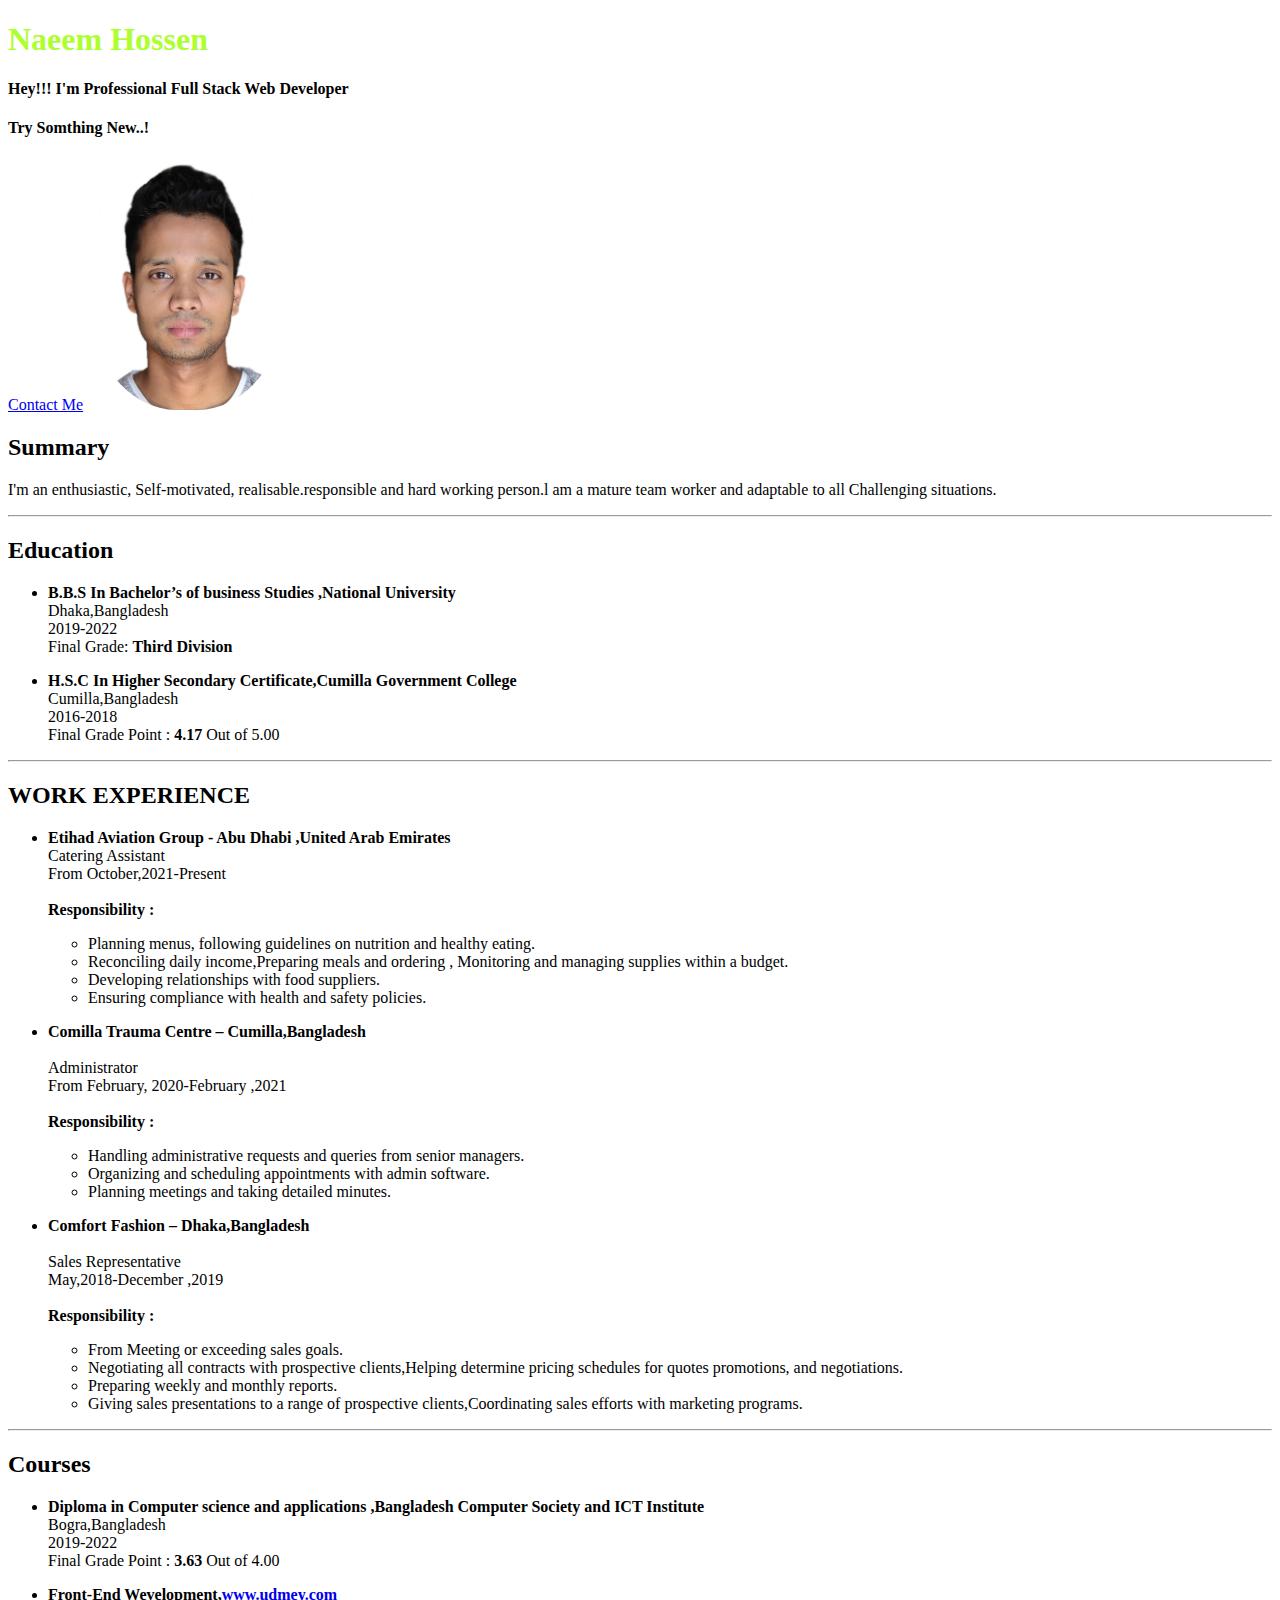
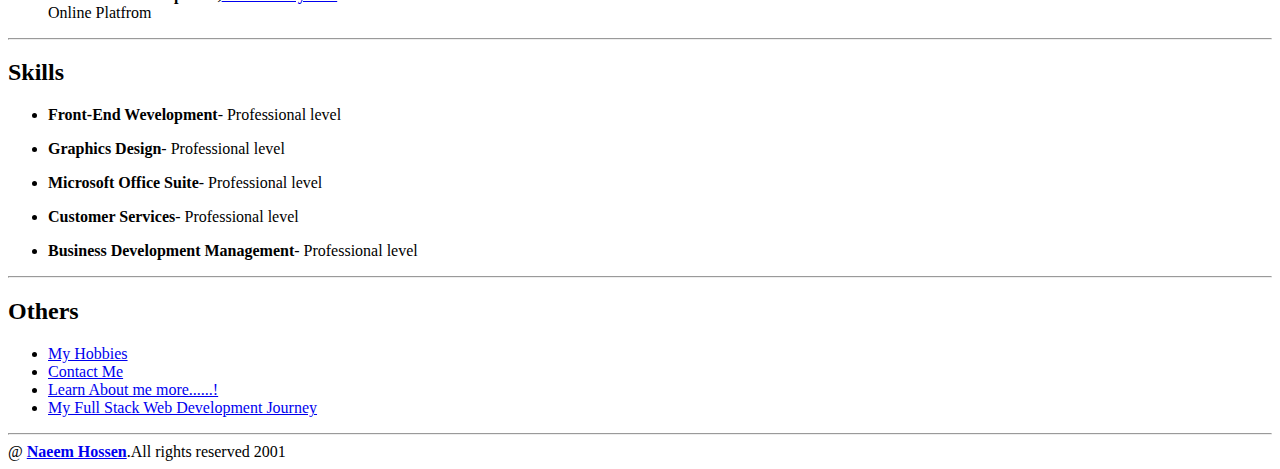
<file: index.html>
<!DOCTYPE html>
<html lang="en">
<head>
    <meta charset="UTF-8">
    <meta http-equiv="X-UA-Compatible" content="IE=edge">
    <meta name="viewport" content="width=device-width, initial-scale=1.0">
    <title>My Resume</title>
    <!-- Stylessheet css -->

    <link rel="stylesheet" href="css/style.css">
</head>
<body>
    <!-- heading section -->
    <div>
      <h1>Naeem Hossen</h1>

      <h4>Hey!!! I'm Professional Full Stack Web Developer</h4>
      
      <p><b>Try Somthing New..!</b></p>
    </div>
    

    <!-- Contact section -->
    <a href="./Contact Me.html">Contact Me</a>
     <!-- Profile Photo -->
    <img class="profile-photo" style="border-radius: 45%;" src="images/Personal Photo.jpg" width="200" alt="">



<!--------------Summary---------------------->
    <h2><b>Summary</b></h2>
    <p>
        I'm an enthusiastic, Self-motivated, realisable.responsible and hard working person.l am a mature team worker and adaptable to all Challenging situations.
    </p>


<!--------------Education---------------------->
    <hr>
    <h2>Education</h2>
    <ul>
        <li>
    <p><b>B.B.S In Bachelor’s of business Studies ,National University</b><br>
        
        Dhaka,Bangladesh
        
       <br>
       2019-2022
       <br>
       Final Grade: <b>Third Division</b> 
    </p>
   </li>
   <li>
    <p><b>H.S.C In Higher Secondary Certificate,Cumilla Government College </b><br>
        
        Cumilla,Bangladesh 
        
       <br>
       2016-2018
       <br>
       Final Grade Point : <b>4.17</b> Out of 5.00
    </p>
   </li>
   </ul>
    <hr>

    <!-- Work Experience -->


    <h2>WORK EXPERIENCE </h2>
<ul>
    <li>
             <p><b>Etihad Aviation Group - Abu Dhabi ,United Arab Emirates </b><br>
            Catering Assistant 
        
             <br>
              From October,2021-Present
            <br>
            <br>
            <b>Responsibility :</b> 
        <ul>
           <li>

            Planning menus, following guidelines on nutrition and healthy eating.

           </li>
           <li>

            Reconciling daily income,Preparing meals and ordering , Monitoring and managing supplies within a budget.

           </li>
           <li>

            Developing relationships with food suppliers.

            </li>

             <li>

            Ensuring compliance with health and safety policies.

           </li>
        
        </ul>
    </p>
   </li>
   <li>
    <p><b>Comilla Trauma Centre – Cumilla,Bangladesh  </b><br>
        
        
       <br>
       Administrator 
       <br>
       From February, 2020-February ,2021
       <br>
       <br>
      <b>Responsibility :</b> 
      <ul>
        <li>

            Handling administrative requests and queries from senior managers.

        </li>
        <li>

            Organizing and scheduling appointments with admin software.

        </li>
        <li>

            Planning meetings and taking detailed minutes.
        </li>

        
      </ul>
     
    </p>


    
   </li>
<li>


    <p><b>Comfort Fashion – Dhaka,Bangladesh   </b><br>
    
        <br>
        Sales Representative  
        <br>
        May,2018-December ,2019
        <br>
        <br>
       <b>Responsibility :</b> 
       <ul>
         <li>
 
            From Meeting or exceeding sales goals.
 
         </li>
         <li>
 
            Negotiating all contracts with prospective clients,Helping determine pricing schedules for quotes promotions, and negotiations.
 
         </li>
         <li>
 
            Preparing weekly and monthly reports.
         </li>
         <li>
 
            Giving sales presentations to a range of prospective clients,Coordinating sales efforts with marketing programs.
         </li>
 
         
       </ul>
    
    </p>


</li>

   </ul>

   

   <!------------------Courses---------------------->
   <hr>

   <h2>Courses</h2>
   <ul>
       <li>
   <p><b>Diploma in Computer science and applications ,Bangladesh Computer Society and  ICT Institute</b><br>
       
    Bogra,Bangladesh
       
      <br>
      2019-2022
      <br>
      Final Grade Point : <b>3.63</b> Out of 4.00
      
   </p>
  </li>
  <li>
   <p><b>Front-End Wevelopment,<a href="http//:www.udmey.com">www.udmey.com</a> </b><br>
       
       Online Platfrom 
       
    
   </p>
  </li>
  </ul>

   <hr>
  <!-- Skills -->

  <h2>Skills</h2>
  <ul>
      <li>
  <p><b>Front-End Wevelopment</b>- Professional level<br> </p>
 </li>
 <li>
    <p><b>Graphics Design</b>- Professional level<br> </p>
 </li>
 <li>
    <p><b>Microsoft Office Suite</b>- Professional level<br> </p></li>

    <li>
        <p><b>Customer Services</b>- Professional level<br> </p>
     </li>
     <li>
        <p><b>Business Development Management</b>- Professional level<br> </p>
     </li>
 </ul>


  
<hr>

<!---------------Others----------------------->

<h2>Others</h2>
<ul>
     <li>

        <a href="#">My Hobbies</a>

     </li>
     <li>

        <a href="./Contact Me.html">Contact Me</a>

     </li>
     <li>

        <a href="#">Learn About me more......!</a>

     </li>

     <li>

        <a href="#">My Full Stack Web Development Journey</a>


     </li>
</ul>



<!---------------Footer----------------------->
<hr>
<footer>
    @ <a href="./index.html"><b>Naeem Hossen</b></a>.All rights reserved 2001
</footer>

</body>
</html>
</file>
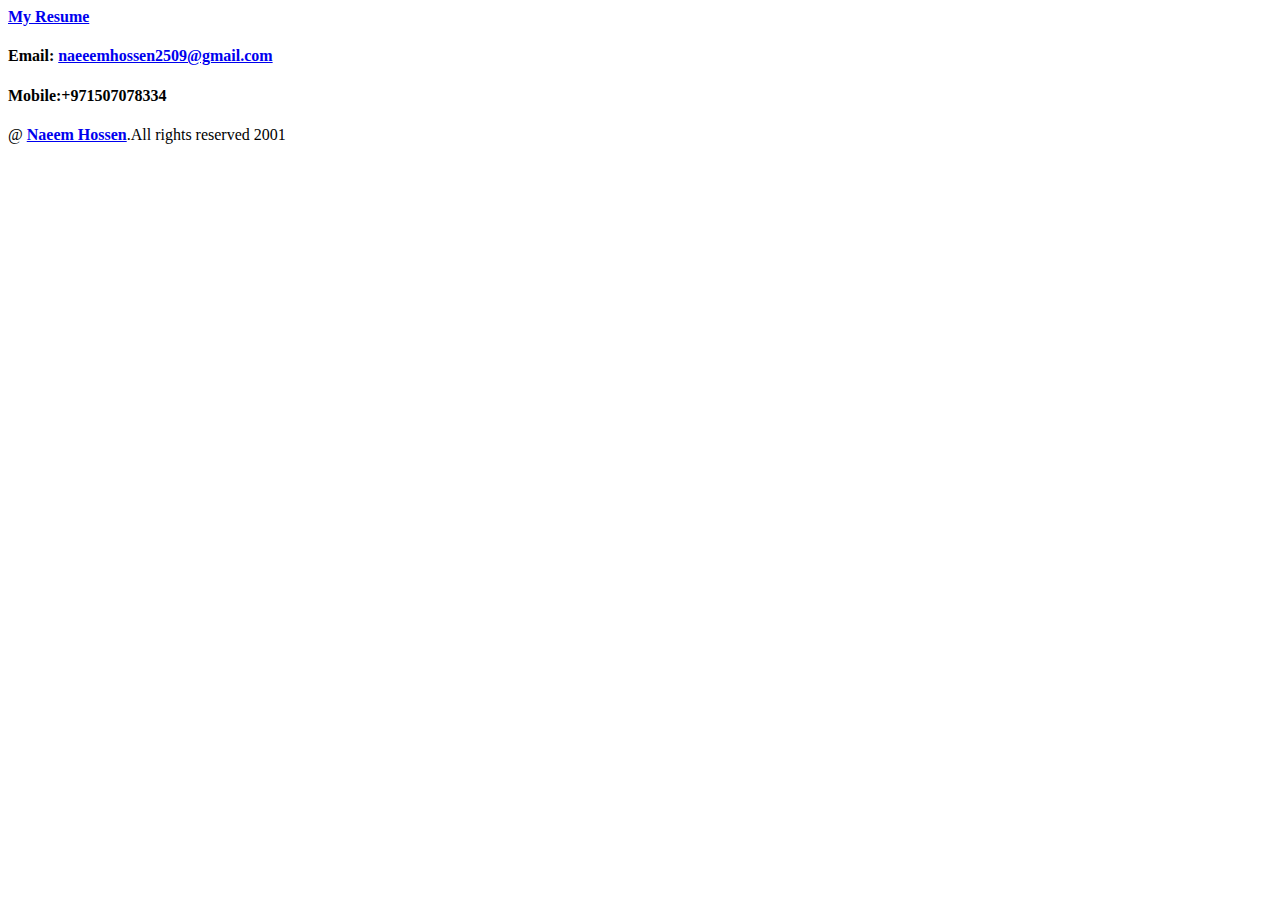
<file: Contact Me.html>
<!DOCTYPE html>
<html lang="en">
<head>
    <meta charset="UTF-8">
    <meta http-equiv="X-UA-Compatible" content="IE=edge">
    <meta name="viewport" content="width=device-width, initial-scale=1.0">
    <title>My Resume</title>
</head>
<body>
<b><a href="./index.html">My Resume</a></b>
    <h4>Email: <a href="#">naeeemhossen2509@gmail.com</a></h4>
    <h4>Mobile:+971507078334</h4>

    <!---------------Footer-------------------------->

    <footer>
        @ <a href="index.html"><b>Naeem Hossen</b></a>.All rights reserved 2001
    </footer>
     <!----------*-----Footer-----------*--------------->
</body>
</html>
</file>
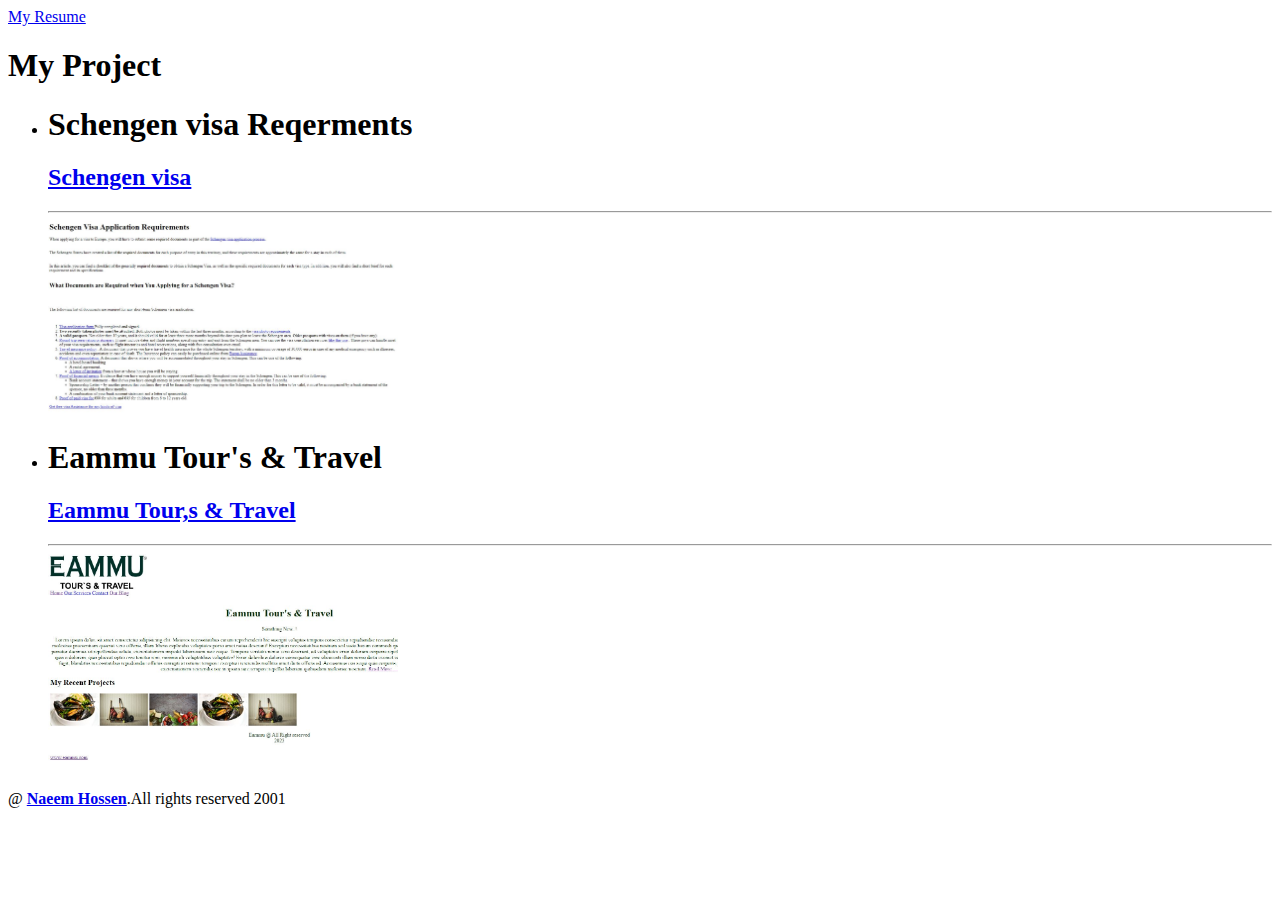
<file: My Recent Project.html>
<!DOCTYPE html>
<html lang="en">
<head>
    <meta charset="UTF-8">
    <meta http-equiv="X-UA-Compatible" content="IE=edge">
    <meta name="viewport" content="width=device-width, initial-scale=1.0">
    <title>My Recent Projects</title>
</head>
<body>

    <a href="index.html">My Resume</a>

<h1>My Project</h1>

<ul>
    <li>
        <h1>
            Schengen visa Reqerments
        </h1>
        <h2><a href="./Schengen visa.html">Schengen visa</a></h2> <hr>
        <img src="./Schengen visa Requerment 1.1.JPG" width="350" alt="">
    </li>
    <li>
        <h1>
            Eammu Tour's & Travel
        </h1>
        <h2><a href="./Eammu tours travel.html">Eammu Tour,s & Travel</a></h2> <hr>
        <img src="./Eammu Sample.JPG" width="350" alt="">
    </li>
</ul>
<!---------------Footer-------------------------->

<footer>
    @ <a href="index.html"><b>Naeem Hossen</b></a>.All rights reserved 2001
</footer>
 <!----------*-----Footer-----------*-------
</body>
</html>
</file>
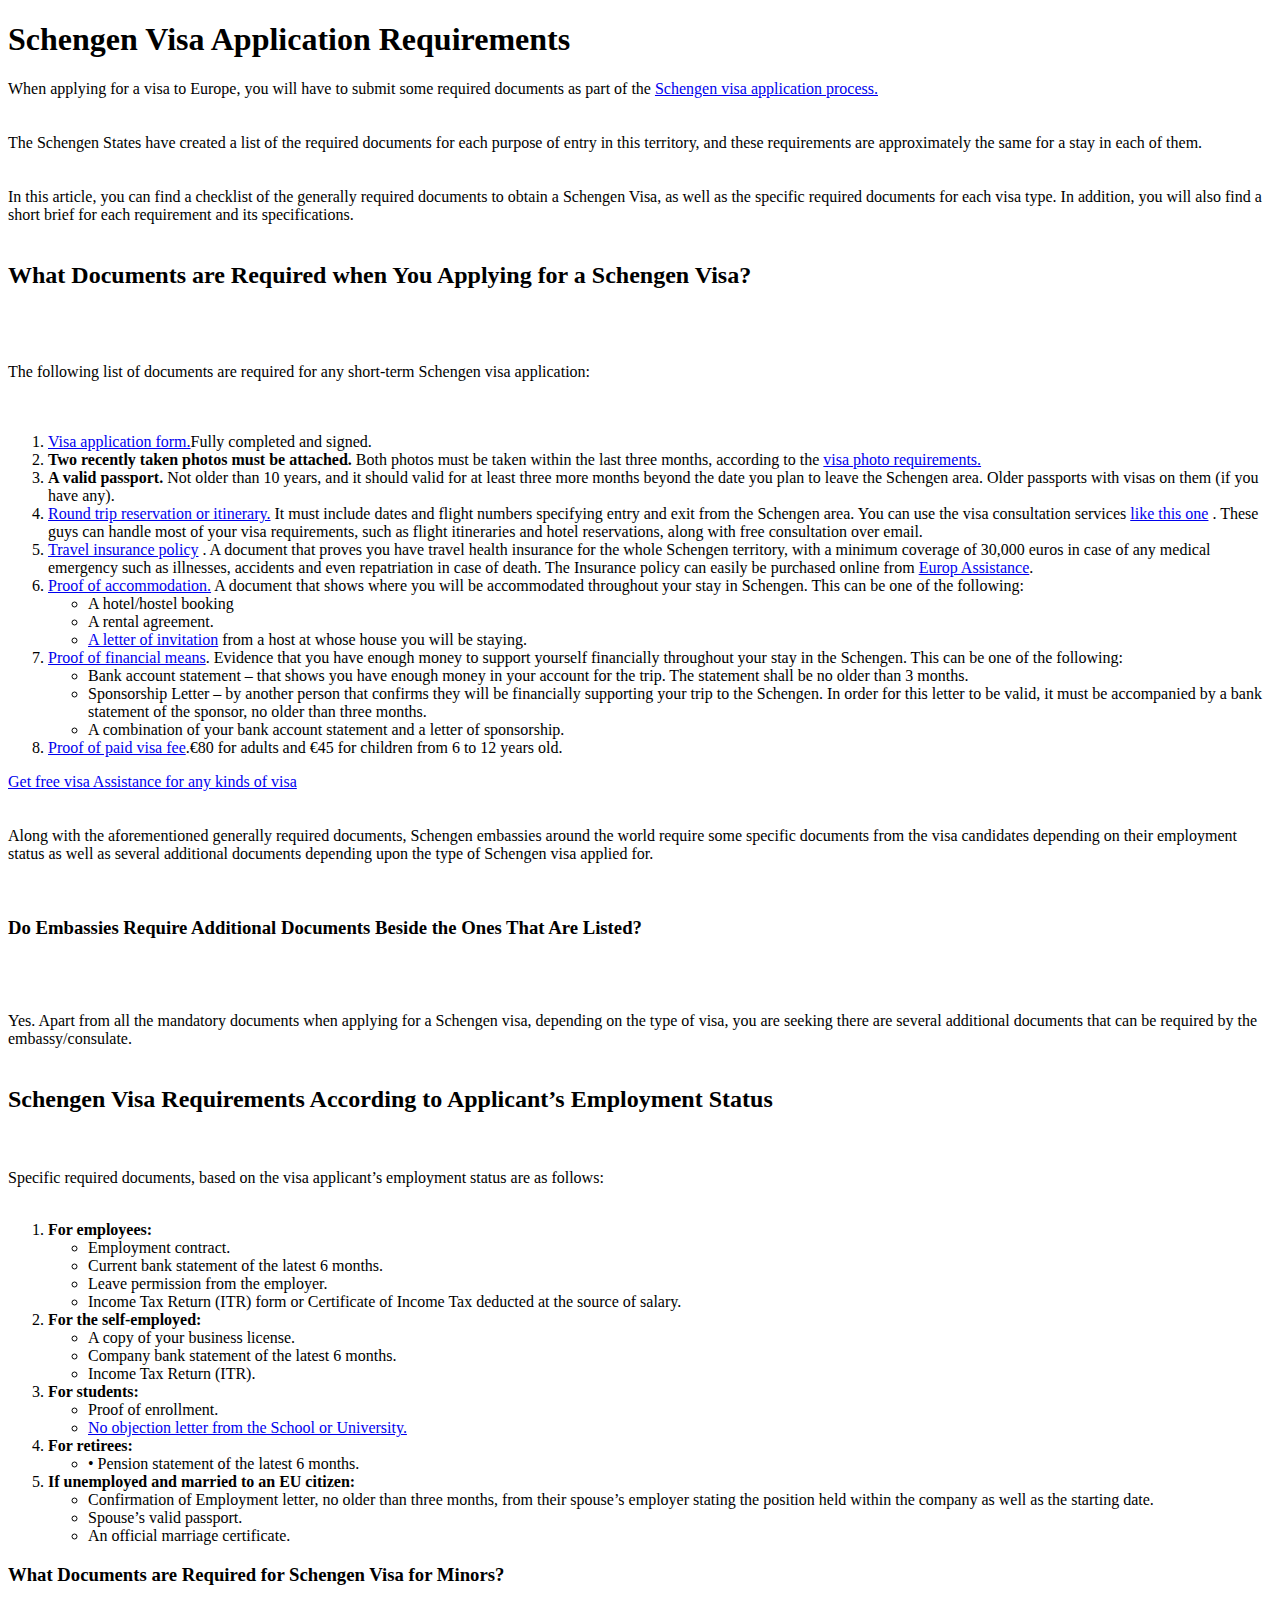
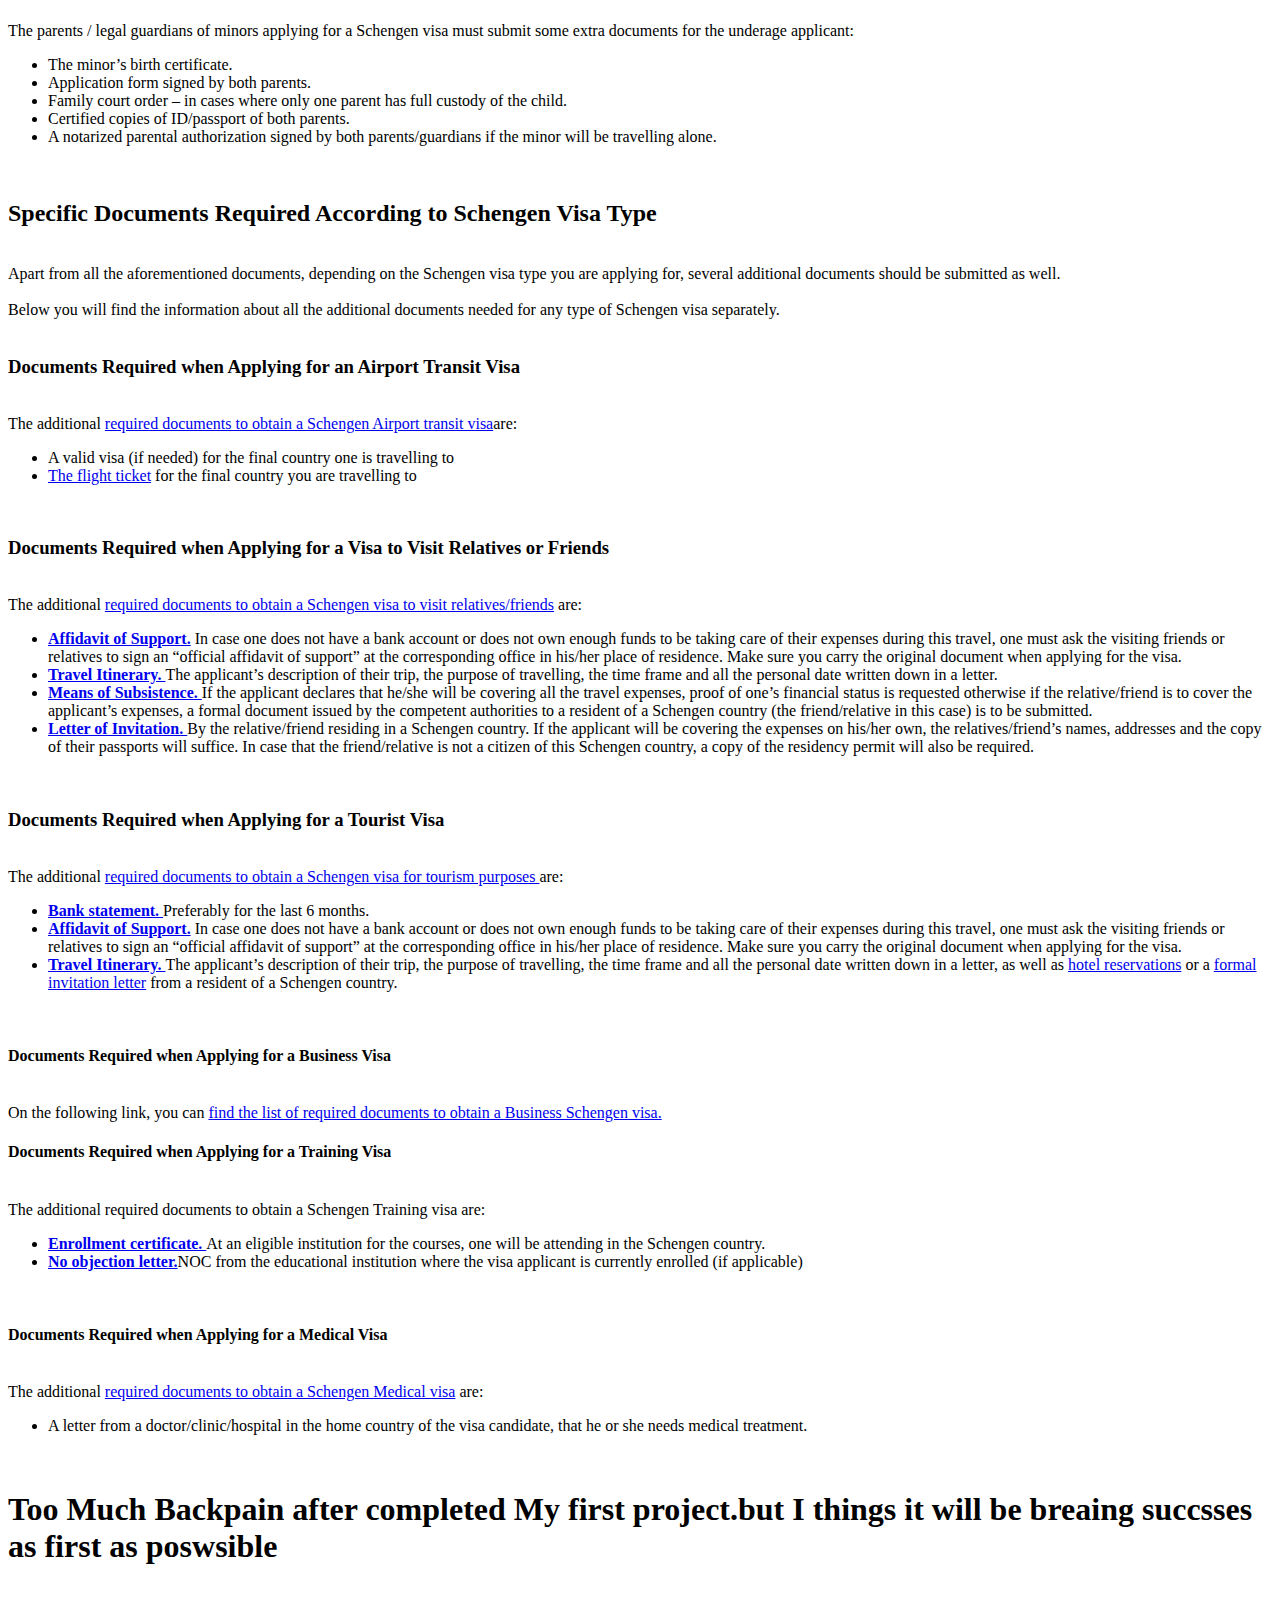
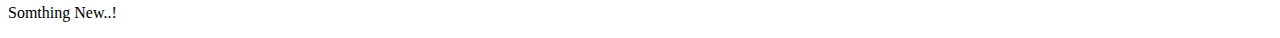
<file: Schengen visa.html>
<!DOCTYPE html>
<html lang="en">
<head>
    <meta charset="UTF-8">
    <meta http-equiv="X-UA-Compatible" content="IE=edge">
    <meta name="viewport" content="width=device-width, initial-scale=1.0">
    <title>Visa Requerments</title>
</head>
<body>
    <!-----------visa requerment template--------->
<!------------------- Main Section------------------------>
 <h1>
    Schengen Visa Application Requirements
 </h1>
 <p>
    When applying for a visa to Europe, you will have to submit some required documents as part of the <a href="#">Schengen visa application process.</a>
    <br>
    <br>
    <br>

    The Schengen States have created a list of the required documents for each purpose of entry in this territory, and these requirements are approximately the same for a stay in each of them.
    <br>
    <br>
    <br>

    In this article, you can find a checklist of the generally required documents to obtain a Schengen Visa, as well as the specific required documents for each visa type. In addition, you will also find a short brief for each requirement and its specifications.
    <br>
    <br>

    <h2>
        What Documents are Required when You Applying for a Schengen Visa?
    </h2>
    <br>
    <br>
    <br>
    The following list of documents are required for any short-term Schengen visa application:
    <br>
    <br>
    <br>
     <ol>
        <li>
            <a href="#">Visa application form.</a>Fully completed and signed.
        </li>
        <li>
             <b>Two recently taken photos must be attached.</b>  Both photos must be taken within the last three months, according to the <a href="#"> visa photo requirements.</a> 
        </li>
        <li>
            <b>A valid passport.</b> Not older than 10 years, and it should valid for at least three more months beyond the date you plan to leave the Schengen area. Older passports with visas on them (if you have any).   
        </li>
        <li>
            <a href="#">Round trip reservation or itinerary.</a> It must include dates and flight numbers specifying entry and exit from the Schengen area. You can use the visa consultation services <a href="#">like this one</a> . These guys can handle most of your visa requirements, such as flight itineraries and hotel reservations, along with free consultation over email.
        </li>
        <li>
            <a href="#">Travel insurance policy</a> . A document that proves you have travel health insurance for the whole Schengen territory, with a minimum coverage of 30,000 euros in case of any medical emergency such as illnesses, accidents and even repatriation in case of death. The Insurance policy can easily be purchased online from <a href="#">Europ Assistance</a>.
        </li>

        <li>
            <a href="#">Proof of accommodation.</a> A document that shows where you will be accommodated throughout your stay in Schengen. This can be one of the following:
            <ul>
                <li>
                    A hotel/hostel booking
                </li>
                <li>
                    A rental agreement.  
                </li>
                <li>
                    <a href="#">A letter of invitation</a> from a host at whose house you will be staying.
                </li>
            </ul>
        </li>
        <li>
            <a href="#">Proof of financial means</a>. Evidence that you have enough money to support yourself financially throughout your stay in the Schengen. This can be one of the following:
            <ul>
                <li>
                    Bank account statement – that shows you have enough money in your account for the trip. The statement shall be no older than 3 months.
                </li>
                <li>
                    Sponsorship Letter – by another person that confirms they will be financially supporting your trip to the Schengen. In order for this letter to be valid, it must be accompanied by a bank statement of the sponsor, no older than three months. 
                </li>
                <li>
                    A combination of your bank account statement and a letter of sponsorship.
                </li>
            </ul>
        </li>
        <li>
          <a href="#">Proof of paid visa fee</a>.€80 for adults and €45 for children from 6 to 12 years old. 
        </li>
    
     </ol>
     <a href="#">Get free visa Assistance for any kinds of visa</a>
     <br>
     <br>
     <br>
     Along with the aforementioned generally required documents, Schengen embassies around the world require some specific documents from the visa candidates depending on their employment status as well as several additional documents depending upon the type of Schengen visa applied for.
     <br>
     <br>
     <br>
     <h3>
        Do Embassies Require Additional Documents Beside the Ones That Are Listed? 
     </h3>
     <br>
     <br>
     <br>
     Yes. Apart from all the mandatory documents when applying for a Schengen visa, depending on the type of visa, you are seeking there are several additional documents that can be required by the embassy/consulate.
     <br>
     <br>
     <h2>
        Schengen Visa Requirements According to Applicant’s Employment Status
     </h2>
     <br>
     <br>
     Specific required documents, based on the visa applicant’s employment status are as follows:
     <br>
     <br>
     <ol>
        <li>
            <b>For employees:</b>
            <ul>
                <li>Employment contract.</li>
                <li>Current bank statement of the latest 6 months.</li>
                <li>Leave permission from the employer.</li>
                <li>Income Tax Return (ITR) form or Certificate of Income Tax deducted at the source of salary.</li>
            </ul>

        </li>
        <li>
          <b>For the self-employed:</b>  
          <ul>
            <li>
                A copy of your business license.

            </li>
            <li>
                Company bank statement of the latest 6 months.
            </li>
            <li>
                Income Tax Return (ITR).
            </li>
          </ul>
        </li>
        <li>
         <b>For students:</b>  
         <ul>
            <li>Proof of enrollment.</li>
            <li><a href="#">No objection letter from the School or University.</a></li>
         </ul> 
        </li>
        <li>
            <b>For retirees:</b>  
            <ul>
               <li>•	Pension statement of the latest 6 months.</li>
            </ul> 
           </li>
           <li>
            <b>If unemployed and married to an EU citizen:</b>  
            <ul>
              <li>
                Confirmation of Employment letter, no older than three months, from their spouse’s employer stating the position held within the company as well as the starting date.
  
              </li>
              <li>
                Spouse’s valid passport.
              </li>
              <li>
                An official marriage certificate.
              </li>
            </ul>
          </li> 
     </ol>
     <h3>
        What Documents are Required for Schengen Visa for Minors?
     </h3>
     <br>
     
     The parents / legal guardians of minors applying for a Schengen visa must submit some extra documents for the underage applicant:
     <br>
     
     <ul>
        <li>
            The minor’s birth certificate. 
        </li>
        <li>
            Application form signed by both parents. 
        </li>
        <li>
            Family court order – in cases where only one parent has full custody of the child. 
        </li>
        <li>
            Certified copies of ID/passport of both parents. 
        </li>
        <li>
            A notarized parental authorization signed by both parents/guardians if the minor will be travelling alone. 
        </li>
     </ul>
<br>
    <h2>Specific Documents Required According to Schengen Visa Type</h2>
    <br>
    Apart from all the aforementioned documents, depending on the Schengen visa type you are applying for, several additional documents should be submitted as well.
    <br>
    <br>
    Below you will find the information about all the additional documents needed for any type of Schengen visa separately.
    <br>
    <br>
    <h3>
        Documents Required when Applying for an Airport Transit Visa
    </h3>
    <br>
    The additional <a href="#">required documents to obtain a Schengen Airport transit visa</a>are:
    <br>
    <ul>
        <li>
            A valid visa (if needed) for the final country one is travelling to
        </li>
        <li>
          <a href="#">The flight ticket</a>   for the final country you are travelling to
        </li>
    </ul>
    <br>
    <h3>
        Documents Required when Applying for a Visa to Visit Relatives or Friends
    </h3>
    <br>

    The additional <a href="#">required documents to obtain a Schengen visa to visit relatives/friends</a> are:
    <br>
    <ul>
        <li>
            <b>	<a href="#">Affidavit of Support.</a></b> In case one does not have a bank account or does not own enough funds to be taking care of their expenses during this travel, one must ask the visiting friends or relatives to sign an “official affidavit of support” at the corresponding office in his/her place of residence. Make sure you carry the original document when applying for the visa.
        </li>
        <li>
            <b>	<a href="#">Travel Itinerary. </a></b> The applicant’s description of their trip, the purpose of travelling, the time frame and all the personal date written down in a letter.
        </li>
        <li>
            <b>	<a href="#">Means of Subsistence. </a></b> If the applicant declares that he/she will be covering all the travel expenses, proof of one’s financial status is requested otherwise if the relative/friend is to cover the applicant’s expenses, a formal document issued by the competent authorities to a resident of a Schengen country (the friend/relative in this case) is to be submitted.
        </li>
        <li>
            <b>	<a href="#">Letter of Invitation. </a></b> By the relative/friend residing in a Schengen country. If the applicant will be covering the expenses on his/her own, the relatives/friend’s names, addresses and the copy of their passports will suffice. In case that the friend/relative is not a citizen of this Schengen country, a copy of the residency permit will also be required.
        </li>
    </ul>
    <br>
    <h3>Documents Required when Applying for a Tourist Visa</h3>
    <br>
    The additional <a href="#">required documents to obtain a Schengen visa for tourism purposes </a> are:
    <br>
    <ul>
        
        <li>
            <b>	<a href="#">Bank statement.  </a></b> Preferably for the last 6 months.
        </li>
        <li>
            <b>	<a href="#">Affidavit of Support.</a></b> In case one does not have a bank account or does not own enough funds to be taking care of their expenses during this travel, one must ask the visiting friends or relatives to sign an “official affidavit of support” at the corresponding office in his/her place of residence. Make sure you carry the original document when applying for the visa.
        </li>
        <li>
            <b>	<a href="#">Travel Itinerary.  </a></b> The applicant’s description of their trip, the purpose of travelling, the time frame and all the personal date written down in a letter, as well as <a href="#">hotel reservations</a>  or a <a href="#">formal invitation letter</a> from a resident of a Schengen country.
        </li>
    </ul>
    <br>
    <h4>
        Documents Required when Applying for a Business Visa
    </h4>
    <br>
    On the following link, you can <a href="#">find the list of required documents to obtain a Business Schengen visa.</a>
    <br>
    <h4>
        Documents Required when Applying for a Training Visa
    </h4>
    <br>
    The additional required documents to obtain a Schengen Training visa are:
    <br>
    <ul>
        <li>
            <b>	<a href="#">Enrollment certificate.  </a></b> At an eligible institution for the courses, one will be attending in the Schengen country.
        </li>
        <li>
            <b>	<a href="#">No objection letter.</a></b>NOC from the educational institution where the visa applicant is currently enrolled (if applicable)
        </li>
    </ul>
<br>
<h4>
    Documents Required when Applying for a Medical Visa
</h4>
<br>

The additional <a href="#">required documents to obtain a Schengen Medical visa</a> are:

<br>
<ul>
    <li>
        A letter from a doctor/clinic/hospital in the home country of the visa candidate, that he or she needs medical treatment.
    </li>
</ul>
<br>

<h1>Too Much Backpain after completed My first project.but I things it will be breaing succsses as first as poswsible</h1>
<br>
Somthing New..!

 </p>
    <!---------*--------- Main Section----------*---------->
</body>
</html>
</file>
<file: css/style.css>
h1{
  color: greenyellow;
}
</file>
